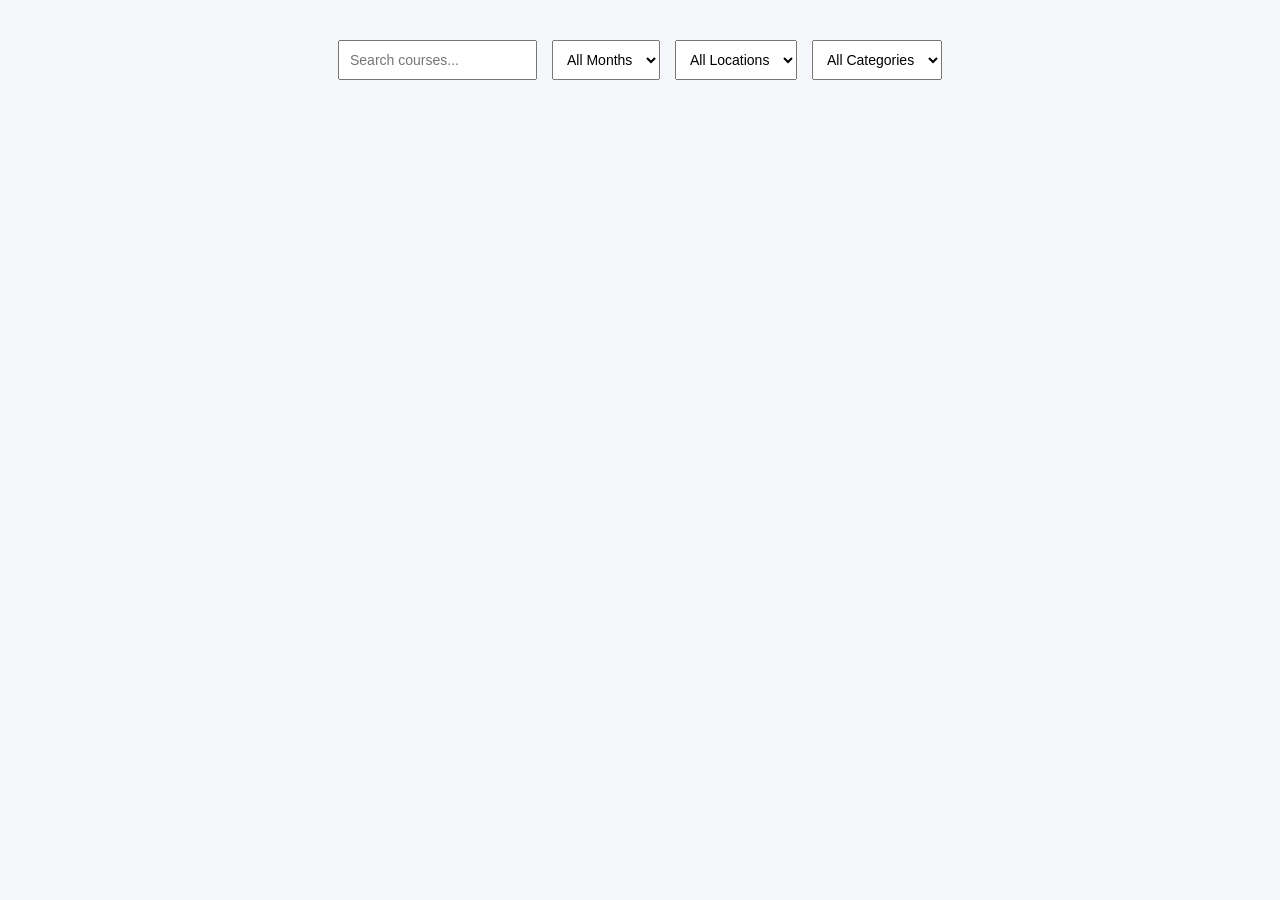
<file: index.html>
<!DOCTYPE html>
<html lang="en">
<head>
    <meta charset="UTF-8">
    <meta name="viewport" content="width=device-width, initial-scale=1.0">
    <title>Marshal Training Calendar</title>
    <link rel="stylesheet" href="style.css">
</head>
<body>

    <div class="container">

        <div class="top-controls">
            <input type="text" id="searchBar" placeholder="Search courses...">

            <select id="monthFilter">
                <option value="">All Months</option>
            </select>

            <select id="locationFilter">
                <option value="">All Locations</option>
            </select>

            <select id="categoryFilter">
                <option value="">All Categories</option>
            </select>
        </div>

        <div id="calendar"></div>
        <div id="pagination"></div>

    </div>

    <!-- Modal -->
    <div id="courseModal" class="modal">
        <div class="modal-content">

            <span id="closeModal" class="close-btn">&times;</span>

            <h2 class="modal-title">
                <a id="modalTitleLink" href="#" target="_blank">
                    <span id="modalTitle"></span>
                </a>
            </h2>

            <div class="modal-section">
                <p><strong>Date:</strong> <span id="modalDate"></span></p>
                <p><strong>Location:</strong> <span id="modalLocation"></span></p>
                <p><strong>Fees:</strong> <span id="modalFees"></span></p>
            </div>

            <hr>

            <!-- PROFESSIONAL STATICFORMS REGISTRATION FORM -->
            <form id="marshalForm" action="https://api.staticforms.dev/submit" method="POST" class="registration-form">

                <input type="hidden" name="apiKey" value="sf_576cac9853df30e63f036a37">
                <input type="hidden" name="redirectTo" value="">

                <input type="hidden" name="course" id="formCourse">
                <input type="hidden" name="date" id="formDate">
                <input type="hidden" name="location" id="formLocation">
                <input type="hidden" name="fees" id="formFees">

                <h3>Course Registration</h3>
                <p>Please fill in your details below.</p>

                <h4>Personal Information</h4>

                <div class="form-grid">

                    <label>Full Name
                        <input type="text" name="full_name" required>
                    </label>

                    <label>Email
                        <input type="email" name="email" required>
                    </label>

                    <label>Company Name
                        <input type="text" name="company">
                    </label>

                    <label>Designation / Position
                        <input type="text" name="position">
                    </label>

                    <label>Country
                        <input type="text" name="country">
                    </label>

                    <label>Mobile / Phone Number
                        <input type="text" name="phone">
                    </label>

                </div>

                <label class="terms">
                    <input type="checkbox" name="terms" required>
                    I agree to the <a href="https://www.marshaltraining.com/terms-conditions/" target="_blank">Terms & Conditions and Cancellation Policy</a>.
                </label>

                <button type="submit" class="submit-btn">Submit Registration</button>

            </form>

        </div>
    </div>

    <!-- Success Overlay -->
    <div id="successOverlay">
        Registration submitted successfully.
        <br><br>
        Click anywhere to close.
    </div>

    <script src="script.js"></script>
</body>
</html>
</file>
<file: style.css>
/* ============================
   GENERAL PAGE LAYOUT
============================ */
body {
    font-family: Arial, sans-serif;
    background: #f5f7fa;
    margin: 0;
    padding: 0;
}

.container {
    width: 100%;
    max-width: 1100px;
    margin: 40px auto;
}

/* ============================
   TOP CONTROLS CENTERED
============================ */
.top-controls {
    display: flex;
    justify-content: center;
    gap: 15px;
    margin-bottom: 25px;
}

.top-controls input,
.top-controls select {
    padding: 10px;
    font-size: 14px;
}

/* ============================
   MONTH HEADER
============================ */
.month-header {
    background: #ff8c00;
    color: #fff;
    padding: 12px 20px;
    margin: 40px auto 15px auto;
    width: 65%;
    max-width: 720px;
    border-radius: 10px;
    font-size: 20px;
    text-align: center;
    font-weight: bold;
}

/* ============================
   COURSE SESSION BOX
============================ */
.session {
    background: #fff;
    padding: 20px;
    margin: 15px auto;
    width: 65%;
    max-width: 720px;
    border-radius: 12px;
    cursor: pointer;
    border: 1px solid #ddd;
    transition: all 0.2s ease;
    box-shadow: 0px 2px 6px rgba(0,0,0,0.08);
}

.session:hover {
    background: #ffe8cc;
    transform: scale(1.03);
}

.session-title {
    font-size: 17px;
    font-weight: bold;
    margin-bottom: 12px;
    text-align: center;
}

/* ============================
   COURSE DETAILS
============================ */
.session-columns {
    display: flex;
    justify-content: center;
    align-items: center;
    gap: 25px;
    font-size: 14px;
    text-align: center;
}

.session-columns .col {
    position: relative;
}

.session-columns .col:not(:last-child)::after {
    content: "|";
    position: absolute;
    right: -15px;
    top: 50%;
    transform: translateY(-50%);
    color: #999;
}

/* ============================
   PAGINATION
============================ */
#pagination {
    text-align: center;
    margin-top: 25px;
}

.page-btn {
    padding: 8px 12px;
    margin: 5px;
    cursor: pointer;
    background: #ddd;
    border-radius: 4px;
    transition: background 0.2s;
}

.page-btn:hover {
    background: #ffb366;
}

.page-btn.active {
    background: #ff8c00;
    color: #fff;
}

/* ============================
   MODAL
============================ */
.modal {
    display: none;
    position: fixed;
    z-index: 9999;
    left: 0;
    top: 0;
    width: 100%;
    height: 100%;
    background: rgba(0,0,0,0.5);
}

.modal-content {
    background: #fff;
    width: 90%;
    max-width: 700px;
    margin: 60px auto;
    padding: 30px;
    border-radius: 10px;
    position: relative;
}

.close-btn {
    position: absolute;
    right: 20px;
    top: 15px;
    font-size: 28px;
    cursor: pointer;
}

/* ============================
   FORM
============================ */
.registration-form {
    margin-top: 20px;
}

.registration-form h3 {
    margin-bottom: 5px;
    font-size: 22px;
}

.registration-form h4 {
    margin-top: 25px;
    margin-bottom: 10px;
    font-size: 18px;
    border-bottom: 2px solid #ff8c00;
    padding-bottom: 5px;
}

.form-grid {
    display: grid;
    grid-template-columns: 1fr 1fr;
    gap: 20px 30px;
    margin-top: 20px;
}

.registration-form label {
    display: block;
    font-size: 14px;
    font-weight: bold;
}

.registration-form input[type="text"],
.registration-form input[type="email"] {
    width: 100%;
    padding: 10px;
    margin-top: 6px;
    border: 1px solid #ccc;
    border-radius: 6px;
    font-size: 14px;
    box-sizing: border-box;
}

.registration-form .terms {
    margin-top: 20px;
    font-size: 14px;
}

.registration-form .submit-btn {
    margin-top: 20px;
    width: 100%;
    padding: 14px;
    background: #ff8c00;
    color: #fff;
    border: none;
    font-size: 16px;
    border-radius: 6px;
    cursor: pointer;
}

.registration-form .submit-btn:hover {
    background: #e67a00;
}

/* ============================
   SUCCESS OVERLAY
============================ */
#successOverlay {
    display: none;
    position: fixed;
    z-index: 99999;
    left: 0;
    top: 0;
    width: 100%;
    height: 100%;
    background: rgba(255, 140, 0, 0.92);
    color: #fff;
    font-size: 22px;
    text-align: center;
    padding-top: 200px;
    cursor: pointer;
}

/* ============================
   MOBILE RESPONSIVE FIXES
============================ */
@media (max-width: 600px) {

    /* Make everything fit on screen */
    .month-header {
        width: 95%;
        font-size: 18px;
        padding: 10px;
    }

    .session {
        width: 95%;
        padding: 15px;
        border-radius: 10px;
    }

    .session-title {
        font-size: 16px;
    }

    /* Details wrap instead of overflowing */
    .session-columns {
        flex-direction: column;
        gap: 6px;
        font-size: 13px;
    }

    /* Remove separators on mobile */
    .session-columns .col:not(:last-child)::after {
        display: none;
    }

    /* Filters stack vertically */
    .top-controls {
        flex-direction: column;
        width: 95%;
        margin: 0 auto 20px auto;
    }

    .top-controls input,
    .top-controls select {
        width: 100%;
    }

    /* Form becomes single column */
    .form-grid {
        grid-template-columns: 1fr;
    }

    .modal-content {
        width: 95%;
        margin-top: 30px;
        padding: 20px;
    }
}
</file>
